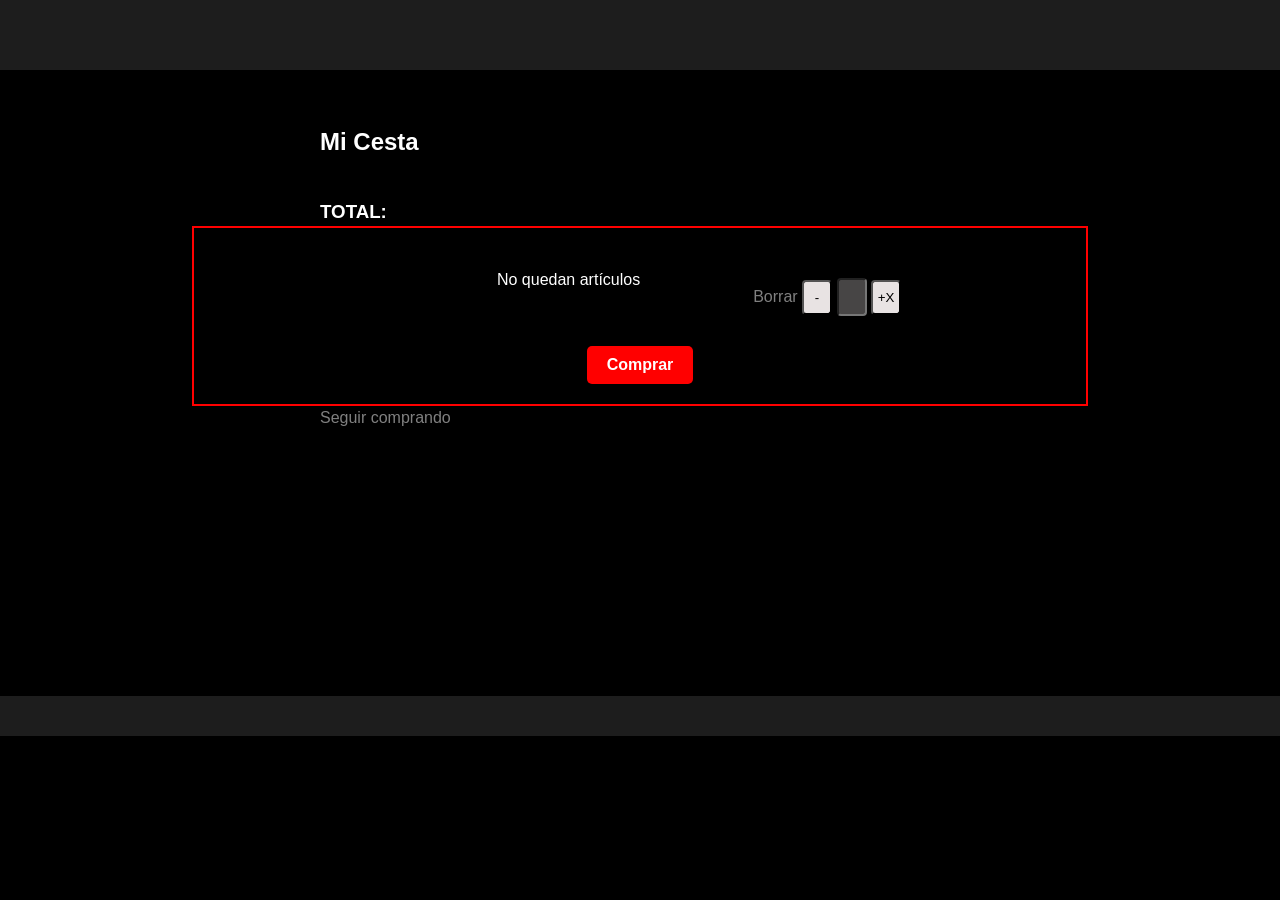
<file: goMovie/src/main/resources/templates/carrito.html>
<!DOCTYPE html>
<html xmlns:th="http://www.thymeleaf.org">

<head>
    <meta charset="UTF-8">
    <meta name="viewport" content="width=device-width, initial-scale=1.0" />
    <title>GoMovie!</title>
    <link rel="icon" href="../assets/img/favicon.ico" th:href="@{/assets/img/favicon.ico}"/>
    <link href="../static/css/style.css" th:href="@{/css/style.css}" rel="stylesheet" />
    <link href='https://unpkg.com/boxicons@2.1.1/css/boxicons.min.css' rel='stylesheet'>
</head>

<body id="page-top">

    <nav th:replace="inicio :: nav"></nav>
    
    <i class='bx bx-menu sidebarOpen'></i>

    <div class="carrito">


        <div>
            <h2 class="miCesta">Mi Cesta</h2>
            <h3 class="miCesta">TOTAL: <span th:text="${orden.total}+€"></span></h3>
        </div>

        <div class="caja-roja2">
            <div class="rowCarrito">
                <div th:each="orden:${carrito}" class="ordenCarro">
                    <div class="card" style="width: 50vw">
                        <div class="row">
                            <div class="fotoRow">
                                <img th:src="${orden.foto}" class="img-fluid rounded-start" style="max-height: 150px; max-width: 230px">
                            </div>
                            <div class="contenidoRow">
                                <div class="card-body">
                                    <h5 class="tituloCa" th:text="${orden.nombre}"></h5>
                                    <p class="card-text text-muted" th:text="${orden.precio}+€"></p>
                                    <span th:if="${orden.pelicula.stock >= 10}"></span>

                                    <span th:if="${orden.pelicula.stock == 1}"><p th:text="'Queda '+${orden.pelicula.stock}+' Artículo'"></p></span>
                                    <span th:if="${orden.pelicula.stock <= 0}">No quedan artículos</span>
                                </div>
                            </div>
                            <div class="contenidoBor">

                                <a th:href="@{/delete/cart/{id} (id=${orden.pelicula.id_pelicula}) }" class="borrar">Borrar</a>

                                <a th:href="@{/restar/cart/{id} (id=${orden.pelicula.id_pelicula}) }">
                                    <button class="botones">-</button>
                                </a>

                                <input class="inputCarro" style="width: 30px; height: 38px" th:value="${orden.cantidad}" readonly>

                                <a th:href="${orden.pelicula.stock <= 0} ? '#' : @{/sumar/cart/{id}(id=${orden.pelicula.id_pelicula})}">
                                    <button class="botones" th:classappend="${orden.pelicula.stock <= 0} ? 'disabled btn-danger' : ' '">
                                        <span th:if="${orden.pelicula.stock > 0}">+</span><span th:if="${orden.pelicula.stock <= 0}">X</span>
                                    </button>
                                </a>

                            </div>

                        </div>
                    </div>

                </div>

                <a th:href="@{orden}" th:classappend ="${ orden.cantidad == 0 } ? 'disabled'"><button class="btn-compra">Comprar</button></a>

            </div>

        </div>
        <a class="keep" type="button" th:href="@{/inicio}"> Seguir comprando </a><br><br><br>


    </div>

    <footer th:replace="index :: footer"></footer>
	
    <script th:src="@{/js/script.js}"></script>
    <script th:src="@{/js/hamburguer.js}"></script>

</body>
</html>
</file>
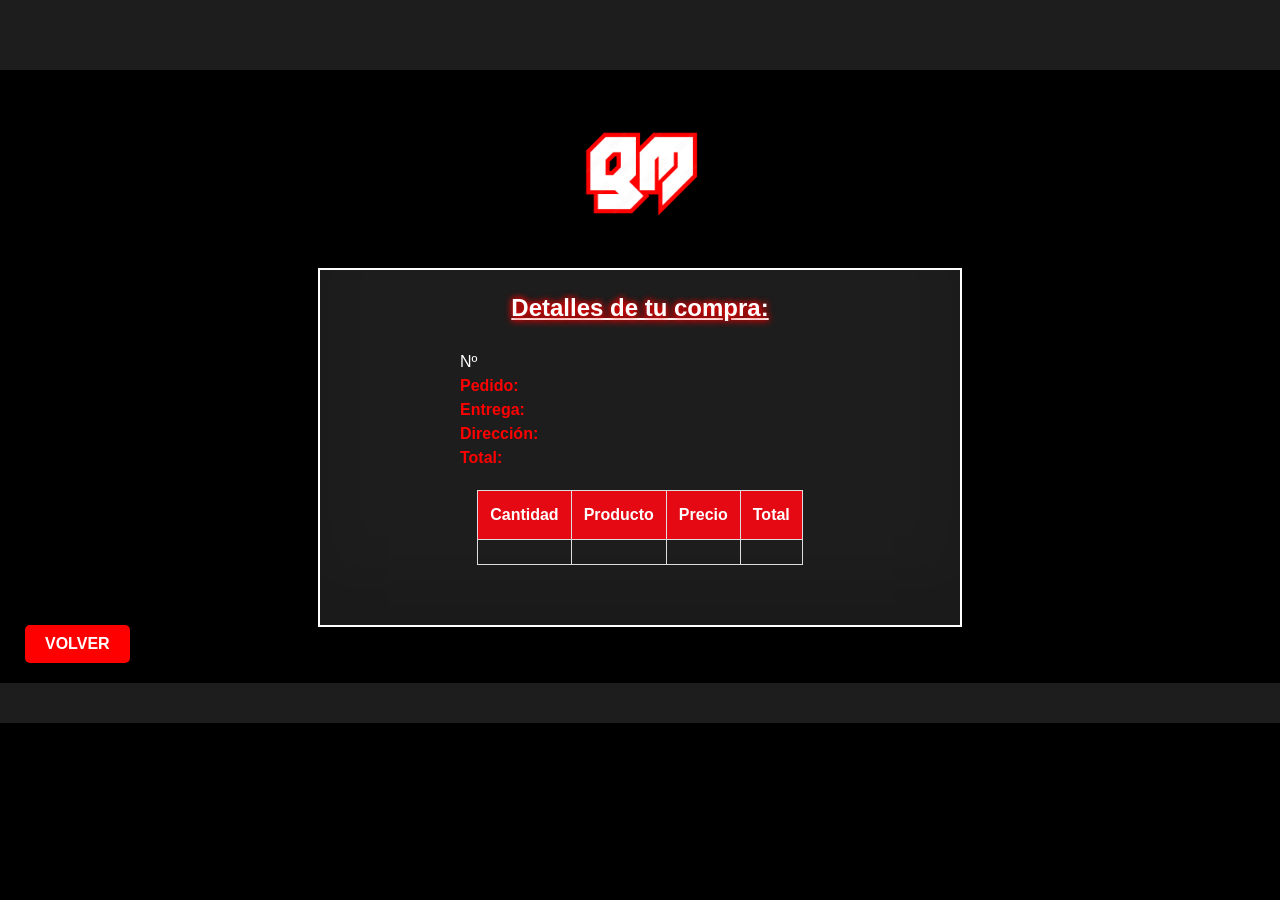
<file: goMovie/src/main/resources/templates/detallecompra.html>
<!DOCTYPE html>
<html xmlns:th="http://www.thymeleaf.org">

<head>
	<meta charset="UTF-8">
	<meta name="viewport" content="width=device-width, initial-scale=1.0" />
	<title>GoMovie!</title>
	<link rel="icon" href="../assets/img/favicon.ico" th:href="@{/assets/img/favicon.ico}"/>
	<link href="../static/css/style.css" th:href="@{/css/style.css}" rel="stylesheet" />
	<link href='https://unpkg.com/boxicons@2.1.1/css/boxicons.min.css' rel='stylesheet'>
</head>
	
	<body id="page-top">

	<nav th:replace="inicio :: nav"></nav>
	
	<div class="container p-4">
		<a th:href="@{/inicio}"><img src="../static/assets/img/logo.png" id="fotoPerfil" th:src="@{/assets/img/logo.png}" class="w-25 d-block m-auto p-5" /></a>
		
		<div class="cositas bg-light pt-4 border border-4">



			<div class="rowPerfil2">

				<h2 class="titulosh2 centrados">Detalles de tu compra:</h2><br>

				<div class="datosPerfil">
					Nº <span class="text-muted pe-4" th:text="${numero}"></span><br>
					<b>Pedido: </b><span class="text-muted pe-4" th:text="${pedido}"></span><br>
					<b>Entrega: </b><span class="text-muted pe-4" th:text="${entrega}"></span><br>
					<b>Dirección: </b><span class="text-muted pe-4" th:text="${direccion}"></span><br>
					<b>Total: </b><span class="text-muted pe-4" th:text="${total}+€"></span>
				</div>


				<div class="row">
					<div class="contenedorTabla">
						<table class="table">
							<thead>
									<tr>
										<th scope="col">Cantidad</th>
										<th scope="col">Producto</th>
										<th scope="col">Precio</th>
										<th scope="col">Total</th>
									</tr>
							</thead>
							<tbody>
								<tr th:each="detalle : ${detalles}">
									<td  th:text="${detalle.cantidad}"></td>
									<td th:text="${detalle.nombre}"></td>
									<td th:text="${detalle.precio}+€"></td>
									<td th:text="${detalle.total}+€"></td>
								</tr>
							</tbody>
						</table>
					</div>
				</div>

			</div>

	    	<p class="text-center"><a th:href="@{/perfil}"><button class="btn-perfilll">VOLVER</button></a></p>
		</div>
		
	</div>
	
	<footer th:replace="index :: footer"></footer>
	
	
	<script src="https://cdn.jsdelivr.net/npm/bootstrap@5.1.3/dist/js/bootstrap.bundle.min.js"></script>
	<script th:src="@{/js/scripts.js}"></script>
	<script src="https://cdn.startbootstrap.com/sb-forms-latest.js"></script>
</body>
</html>
</file>
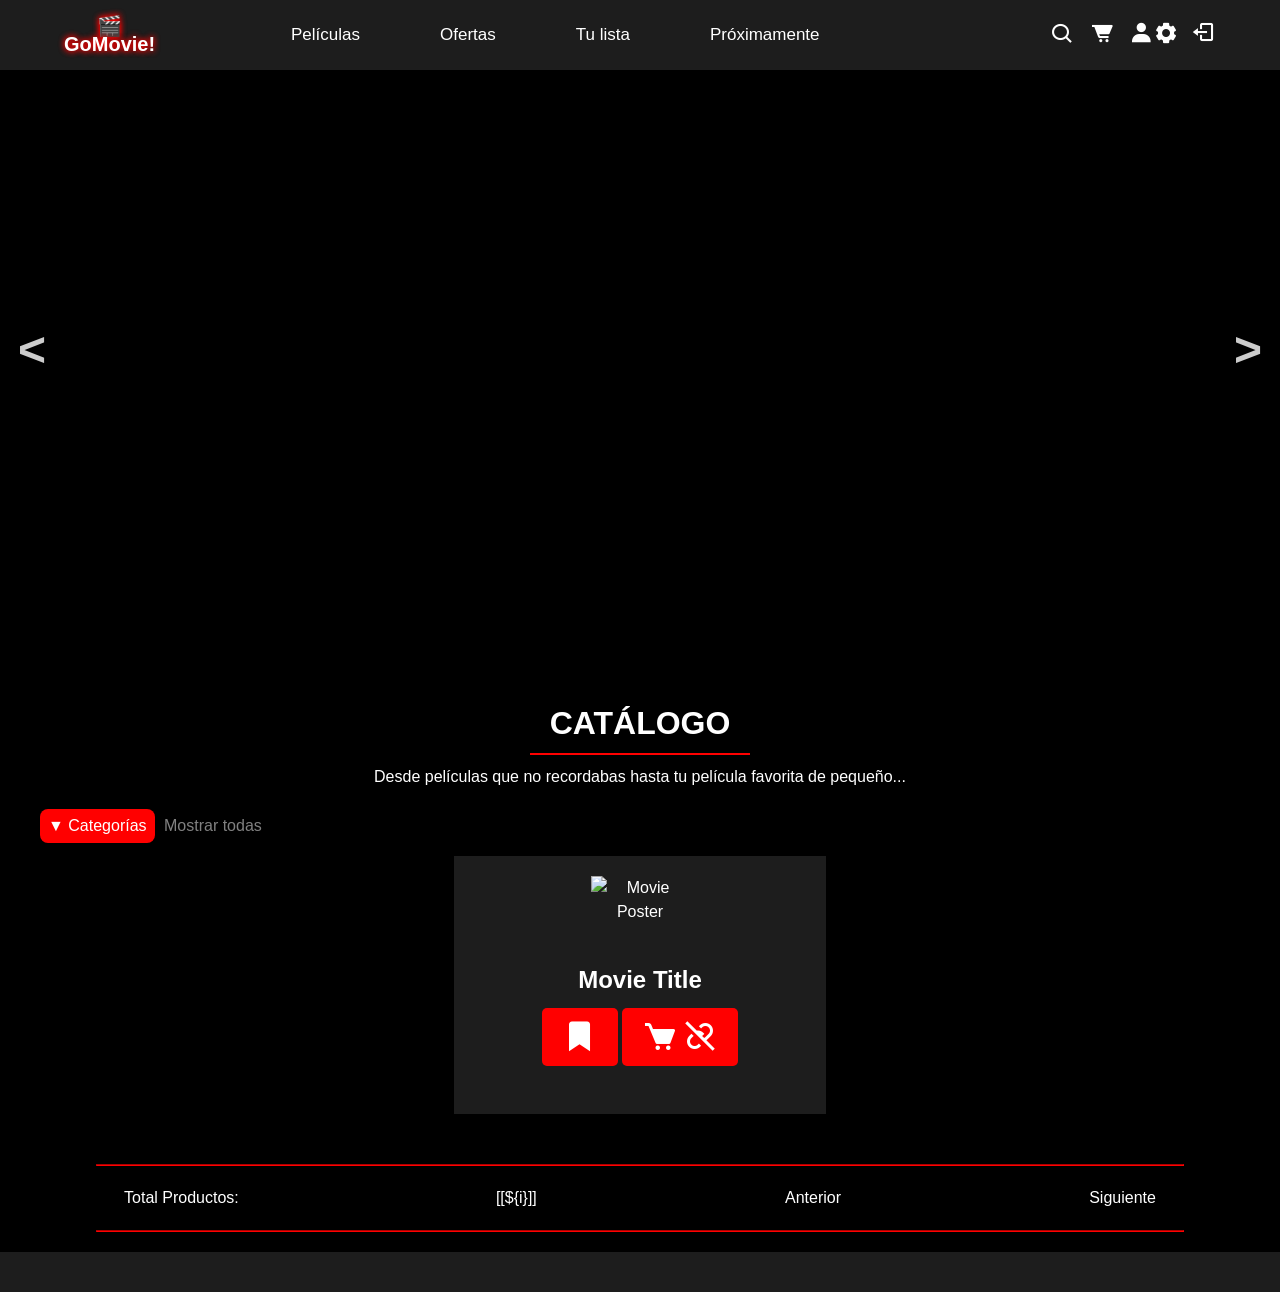
<file: goMovie/src/main/resources/templates/inicio.html>
<!DOCTYPE html>
<html lang="en" xmlns:th="http://www.thymeleaf.org">
<head th:fragment="head">
    <meta charset="UTF-8">
    <meta name="viewport" content="width=device-width, initial-scale=1.0" />
    <title>GoMovie!</title>
    <link rel="icon" href="../assets/img/favicon.ico" th:href="@{/assets/img/favicon.ico}"/>
    <link href="../static/css/style.css" th:href="@{/css/style.css}" rel="stylesheet" />
    <link href='https://unpkg.com/boxicons@2.1.1/css/boxicons.min.css' rel='stylesheet'>
</head>
<body>
    <nav th:fragment="nav">
        <div class="nav-bar">
            <div class="menu">
                <span class="logo navLogo"> <a title="inicio" th:href="@{/inicio}" id="texttttt">
                	<h1 class="gomovie">🎬</h1><h1 class="gomovie-letters">GoMovie!</h1>
                </a></span>
            </div>
			<div class="hamburger">
				<div class="_layer -top"></div>
				<div class="_layer -mid"></div>
				<div class="_layer -bottom"></div>
			</div>
            <div class="menu-links">
                <ul class="nav-links">
                    <li><a th:href="@{/inicio}">Películas</a></li>
                    <li><a th:href="@{/ofertas}">Ofertas</a></li>
                    <li><a th:href="@{/lista}">Tu lista</a></li>
                    <li><a th:href="@{/proximamente}">Próximamente</a></li>
                </ul>
            </div>

            <div class="darkLight-searchBox">
            	<div class="searchBox">
                    <div class="searchToggle">
                        <i class='bx bx-x cancel bx-sm icons' style= "color:white" ></i>
                        <i class='bx bx-search search bx-sm icons' style= "color:white"></i>
                    </div>

                    <div class="search-field">
                    <div>
	                    <form class="lupa" th:action="@{/inicio}" method="get" >
	                        <input type="text" name="busqueda" placeholder="Search...">
	                        <button class="search-button" type="submit"><i class='bx bx-search icons'></i></button>
						</form>
					</div>
                    </div>
                </div>

                <div class="searchBox" sec:authorize="isAuthenticated()">
                    <a th:href="@{/carrito}"><i class='bx bxs-cart-alt bx-sm icons'></i></a>
                </div>
            
                <div class="searchBox" sec:authorize="hasAnyAuthority('USER')">
                    <a th:href="@{/perfil}" class="skr"><i class="bx bxs-user bx-sm icons" ></i></a>
                </div>
                
				<div class="searchBox" sec:authorize="hasAnyAuthority('ADMIN')">
                    <a th:href="@{/administracion}" class="skr"><i class='bx bxs-cog bx-sm icons' ></i></a>
                </div>

                <div class="searchBox" sec:authorize="isAuthenticated()">
                    <a th:href="@{/cerrarSesion}"><i class='bx bx-log-out bx-sm icons'></i></a>
                </div>          
            </div>
        </div>
    </nav>

    <i class='bx bx-menu sidebarOpen'></i>

    <div id="slideshow">
        <img th:src="@{/assets/img/img1.jpg}" onload="showSlide(slideIndex)">
        <img th:src="@{/assets/img/img2.jpg}">
        <img th:src="@{/assets/img/img3.jpg}">
        <img th:src="@{/assets/img/img4.jpg}">
        <img th:src="@{/assets/img/img5.jpg}">
        <img th:src="@{/assets/img/img6.jpg}">
        <div class="nav-buttons" id="redirecPag">
          <button class="prev-button" onclick="nextSlide(-1)">&lt;</button>
          <button class="next-button" onclick="nextSlide(1)">&gt;</button>
        </div>
    </div>

    <div class="textos">

        <h1>CATÁLOGO</h1>

        <div id="separador">
            <hr class="red-separator">
        </div>

        <p>Desde películas que no recordabas hasta tu película favorita de pequeño...</p>

    </div>

    <div class="categorias" id="categorias">
        <div class="dropdown">

            <button class="button-category">▼ Categorías</button>
            <div class="dropdown-content">
                <a th:href="@{/fantasia}"> Fantasía </a>
				<a th:href="@{/drama}"> Drama </a>
				<a th:href="@{/romantico}"> Romántico </a>
				<a th:href="@{/comedia}"> Comedia </a>
				<a th:href="@{/infantil}"> Infantil </a>
				<a th:href="@{/accion}"> Acción </a>
            </div>
        </div>
        <a class="my-button" th:href="@{/todas}" >Mostrar todas</a>
    </div>

    <main id="mainInicio" >

        <div class="row" id="elementos">

            <div class="producto" th:each="pelicula: ${peliculas}">

                <div class="fotoPelicula">
                    <a class="tituloPelicula" th:href="@{/detalles/} + ${pelicula.id_pelicula}">
                        <img th:src="${pelicula.foto}" alt="Movie Poster" class="fotoPelicula">
                    </a>
                </div>


                <div class="elementos">

                    <div class="contenidoCarta">

                        <a class="tituloPelicula" th:href="@{/detalles/} + ${pelicula.id_pelicula}"><h2 id="h2Inicio" th:text="${pelicula.nombre}">Movie Title</h2></a>

                        <div class="tags">

                            <th:block th:each="tag : ${pelicula.tags}">
                                <a th:href="@{'/' + ${tag.nombre}}"><span th:text="' [ ' + ${tag.nombre} + ' ] '"></span></a>
                            </th:block>

                        </div>

                        <form th:action="@{/deseada}" method="post" class="inline-form">
								
                            <input type="hidden" name="id_pelicula" th:value="${pelicula.id_pelicula}" />
                            <button type="submit" class="comprar-btn"><i class='bx bxs-bookmark bx-md' ></i></button>

                        </form>

                        <form th:action="@{/añadirCarrito}" method="POST" class="inline-form">

                            <input type="hidden" th:value="${pelicula.id_pelicula}" name="id_pelicula" />

                            <button class="comprar-btn" data-bs-dismiss="modal" type="submit" th:classappend="${pelicula.stock <= 0} ? 'disabled btn-danger' : ' '">
                                <span th:if="${pelicula.stock > 0}"><i class='bx bxs-cart bx-md' ></i></span>
                                <span th:if="${pelicula.stock <= 0}"><i class='bx bx-unlink bx-md'></i></span>
                            </button>
                        </form>

                    </div>

                </div>


            </div>

        </div>
        


    </main>

    <hr class="separadoresPag" th:if = "${totalPages}">

    <div class = "row" th:if = "${totalPages}">

        <div class = "text-danger col-sm-3">
            Total Productos: <a th:text="${totalProductos}"></a>
        </div>

        <div class = "col-sm-3">
            <p th:if = "${totalPages > 1}">
                <a th:each="page : ${#numbers.sequence(0, totalPages - 1)}" th:href="@{/inicio/(busqueda=${busqueda}, page=${page}, pageSize=${pageSize})}" class="botonesPag">
                    <span th:text="${page + 1}"></span>&nbsp;
                </a>
                <span th:unless="${currentPage != i}">[[${i}]]</span>
            </p>
        </div>

        <div class = "col-sm-2" >
            <a class="botonesPag" th:if="${currentPage > 0}" th:href="@{/inicio/(busqueda=${busqueda}, page=${currentPage - 1}, pageSize=${pageSize})} + '#redirecPag'"
               aria-label="Previous">Anterior
            </a>
        </div>

        <div class="col-sm-2">
            <a class="botonesPag" th:if="${currentPage < totalPages - 1}" th:href="@{/inicio/(busqueda=${busqueda}, page=${currentPage + 1}, pageSize=${pageSize})} + '#redirecPag'"
               aria-label="Next"> Siguiente
            </a>
        </div>

    </div>

    <hr class="separadoresPag" th:if = "${totalPages}">

    <footer th:replace="index :: footer"></footer>

    <script src="https://cdn.jsdelivr.net/npm/bootstrap@5.1.3/dist/js/bootstrap.bundle.min.js"></script>
    <script th:src="@{/js/script.js}"></script>
    <script th:src="@{/js/hamburguer.js}"></script>
</body>
</html>
</file>
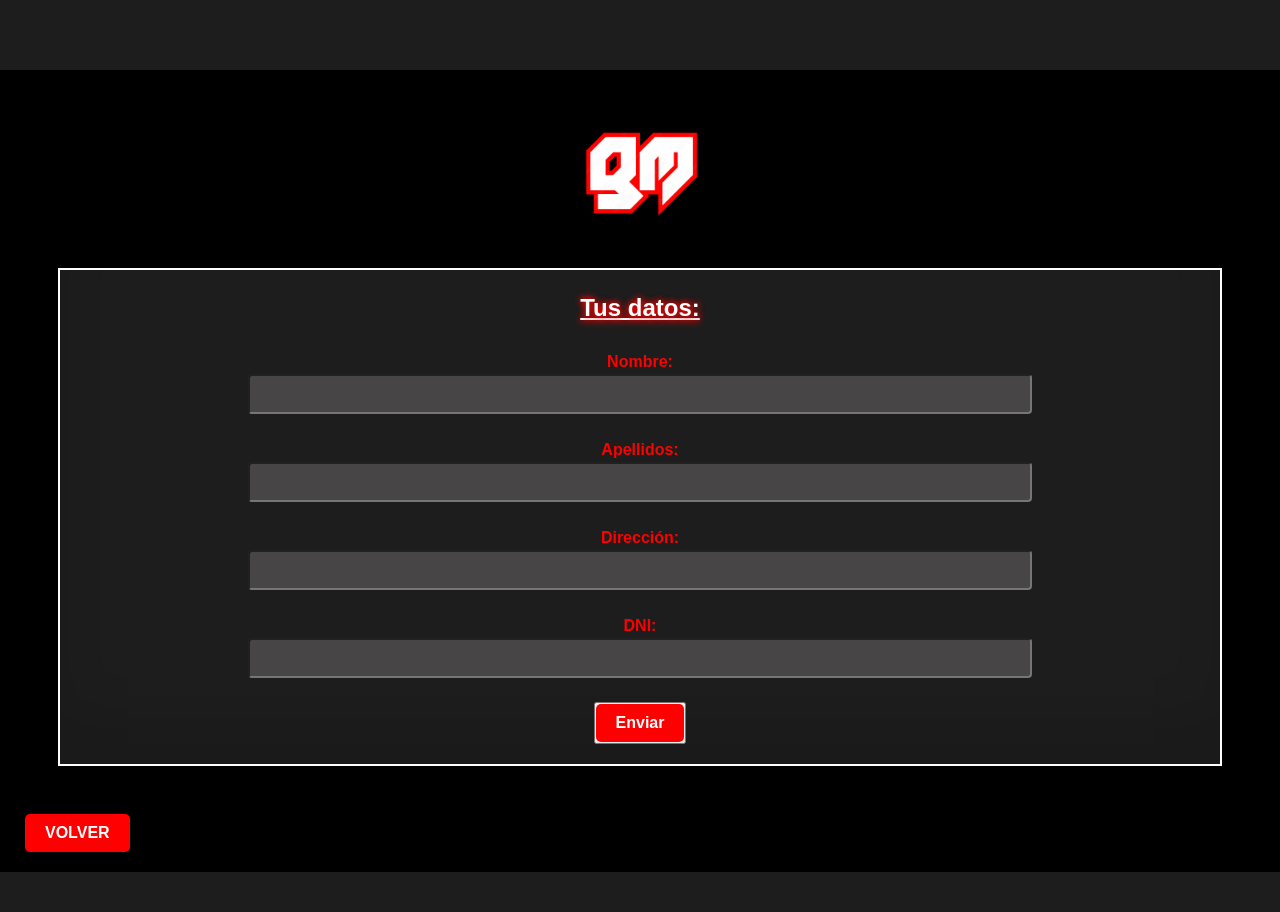
<file: goMovie/src/main/resources/templates/modificarPerfil.html>
<!DOCTYPE html>
<html xmlns:th="http://www.thymeleaf.org" xmlns:sec="http://www.thymeleaf.org/thymeleaf-extras-springsecurity4">
<head>
    <meta charset="UTF-8">
    <meta name="viewport" content="width=device-width, initial-scale=1.0">
    <title>GoMovie!</title>
    <link rel="icon" href="../assets/img/favicon.ico" th:href="@{/assets/img/favicon.ico}"/>
    <link href="../static/css/style.css" th:href="@{/css/style.css}" rel="stylesheet" />
    <link href='https://unpkg.com/boxicons@2.1.1/css/boxicons.min.css' rel='stylesheet'>
</head>
<body>
<body>

<div class="container p-4">

    <a th:href="@{/inicio}"><img src="../static/assets/img/logo.png" th:src="@{/assets/img/logo.png}" id="fotoPerfil" /></a>

    <nav th:replace="inicio :: nav"></nav>

    <div class="cositas bg-light pt-4 border border-4">

        <div class="profile-menu bg-light">

            <div class="profile-info">
	
                <div class="rowPerfil">
                    <h2 class="titulosh2">Tus datos:</h2>
                    <br>
                    <div class="formularioPerfil">
                        <form th:action="@{/saves}" th:object="${usuario}" method="POST">
                            <input type="hidden" th:field="*{id_usuario}">
                            <b><p>Nombre:</p></b>
                            <input th:field="*{nombre}" type="text" class="inputPerfil" aria-label="Sizing example input" aria-describedby="inputGroup-sizing-default" id="nombre" name="nombre" required>
                            <br>
                            <b><p>Apellidos:</p></b>
                            <input th:field="*{apellido}" type="text" class="inputPerfil" aria-label="Sizing example input" aria-describedby="inputGroup-sizing-default" id="apellidos" name="apellidos" required>
                            <br>
                            <b><p>Dirección:</p></b>
                            <input th:field="*{direccion}" type="text" class="inputPerfil" aria-label="Sizing example input" aria-describedby="inputGroup-sizing-default" id="direccion" name="direccion" required>
                            <br>
                            <b><p>DNI:</p></b>
                            <input th:field="*{dni}" type="text" class="inputPerfil" aria-label="Sizing example input" aria-describedby="inputGroup-sizing-default" id="dni" name="dni" required>
                            <br>
                            <div class="input-group mb-3">
								<span th:if="${dniError != null and dniError != '' }" class="alert alert-danger" th:text="${dniError}"></span>
							</div>
							<button type="button">
	                    	<input class="btn-perfil" type="submit" value="Enviar">
							</button>
							
                        </form>
                    </div>
                </div>

            </div>

        </div>

        <p class="text-center"><a th:href="@{/perfil}"><button class="btn-perfilll">VOLVER</button></a></p>

    </div>

</div>

<footer th:replace="index :: footer"></footer>


<script th:src="@{/js/script.js}"></script>

</body>
</html>
</file>
